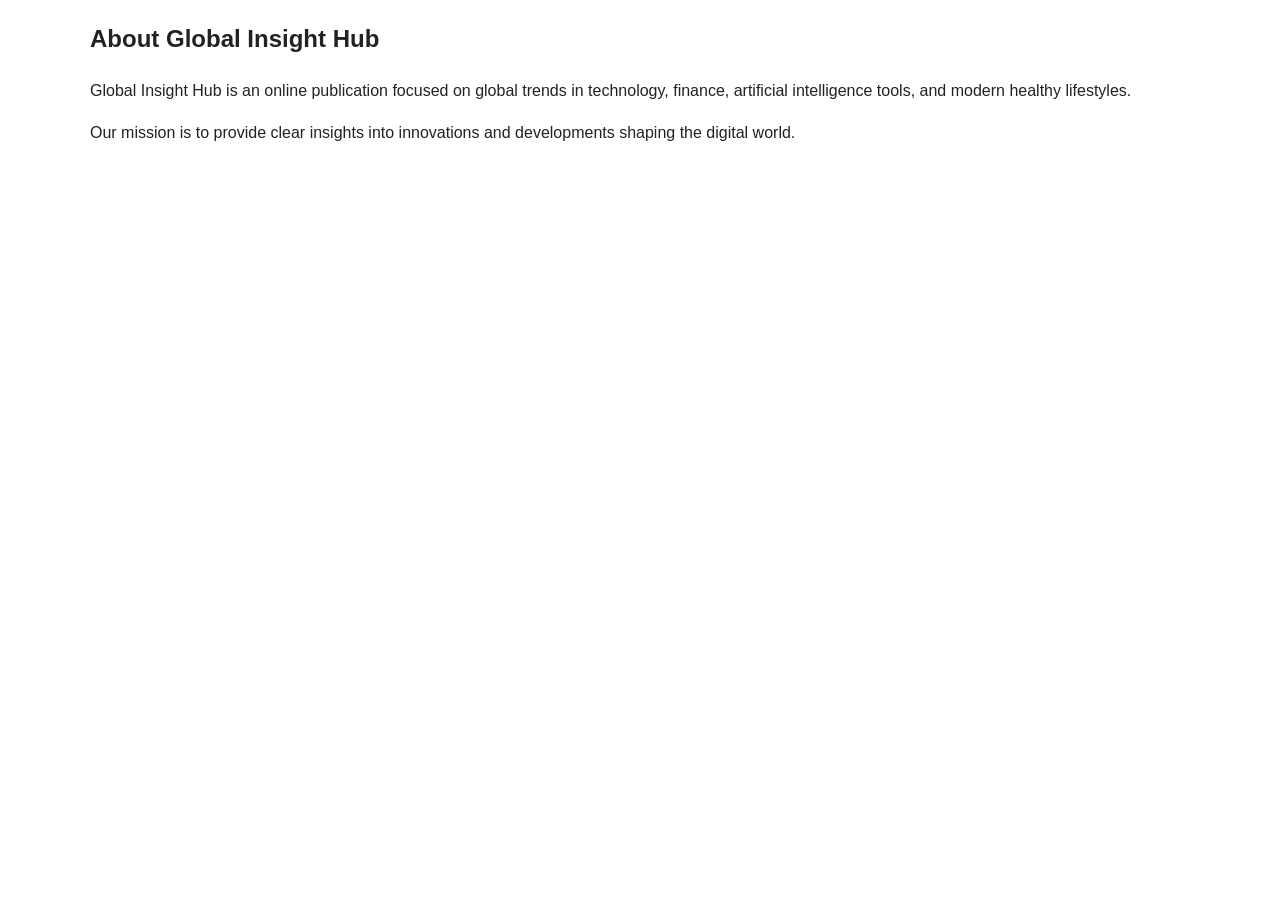
<file: about.html>
<!DOCTYPE html>
<html lang="en">
<head>
<meta charset="UTF-8">
<meta name="viewport" content="width=device-width, initial-scale=1.0">
<title>About Us</title>
<link rel="stylesheet" href="style.css">
</head>

<body>

<section class="container">

<h1>About Global Insight Hub</h1>

<p>
Global Insight Hub is an online publication focused on global trends in technology, finance, artificial intelligence tools, and modern healthy lifestyles.
</p >

<p>
Our mission is to provide clear insights into innovations and developments shaping the digital world.
</p >

</section>

</body>
</html>
</file>
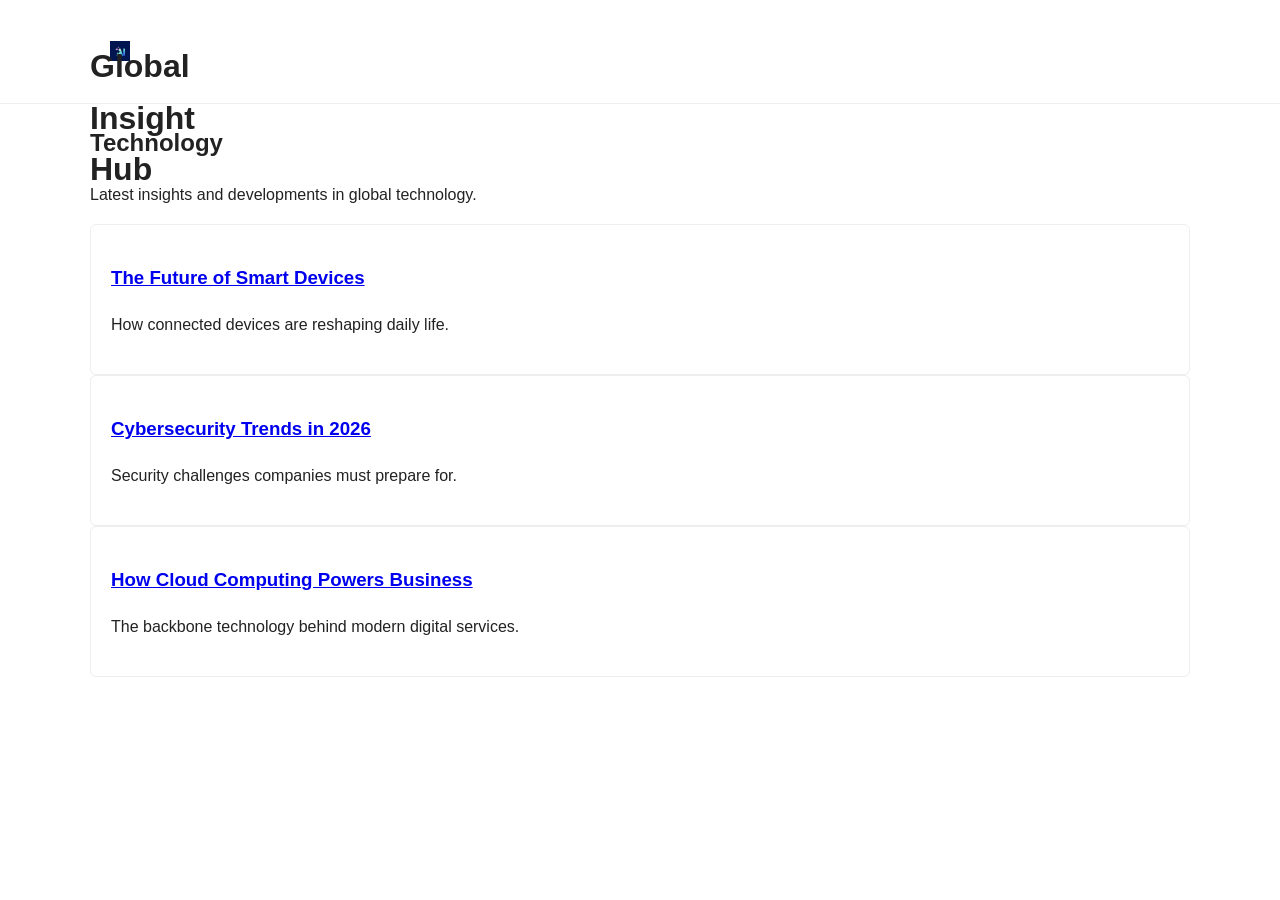
<file: category.html>
<!DOCTYPE html>
<html lang="en">
<head>
<meta charset="UTF-8">
<meta name="viewport" content="width=device-width, initial-scale=1.0">
<title>Technology | Global Insight Hub</title>
<link rel="stylesheet" href="style.css">
</head>

<body>

<header>
<div class="container nav">
<h1 class="logo">Global Insight Hub</h1>
</div>
</header>

<section class="container">

<h2>Technology</h2>
<p>Latest insights and developments in global technology.</p >

<div class="list">

<article>
<h3><a href=" ">The Future of Smart Devices</a ></h3>
<p>How connected devices are reshaping daily life.</p >
</article>

<article>
<h3><a href="article.html">Cybersecurity Trends in 2026</a ></h3>
<p>Security challenges companies must prepare for.</p >
</article>

<article>
<h3><a href="article.html">How Cloud Computing Powers Business</a ></h3>
<p>The backbone technology behind modern digital services.</p >
</article>

</div>

</section>

</body>
</html>
</file>
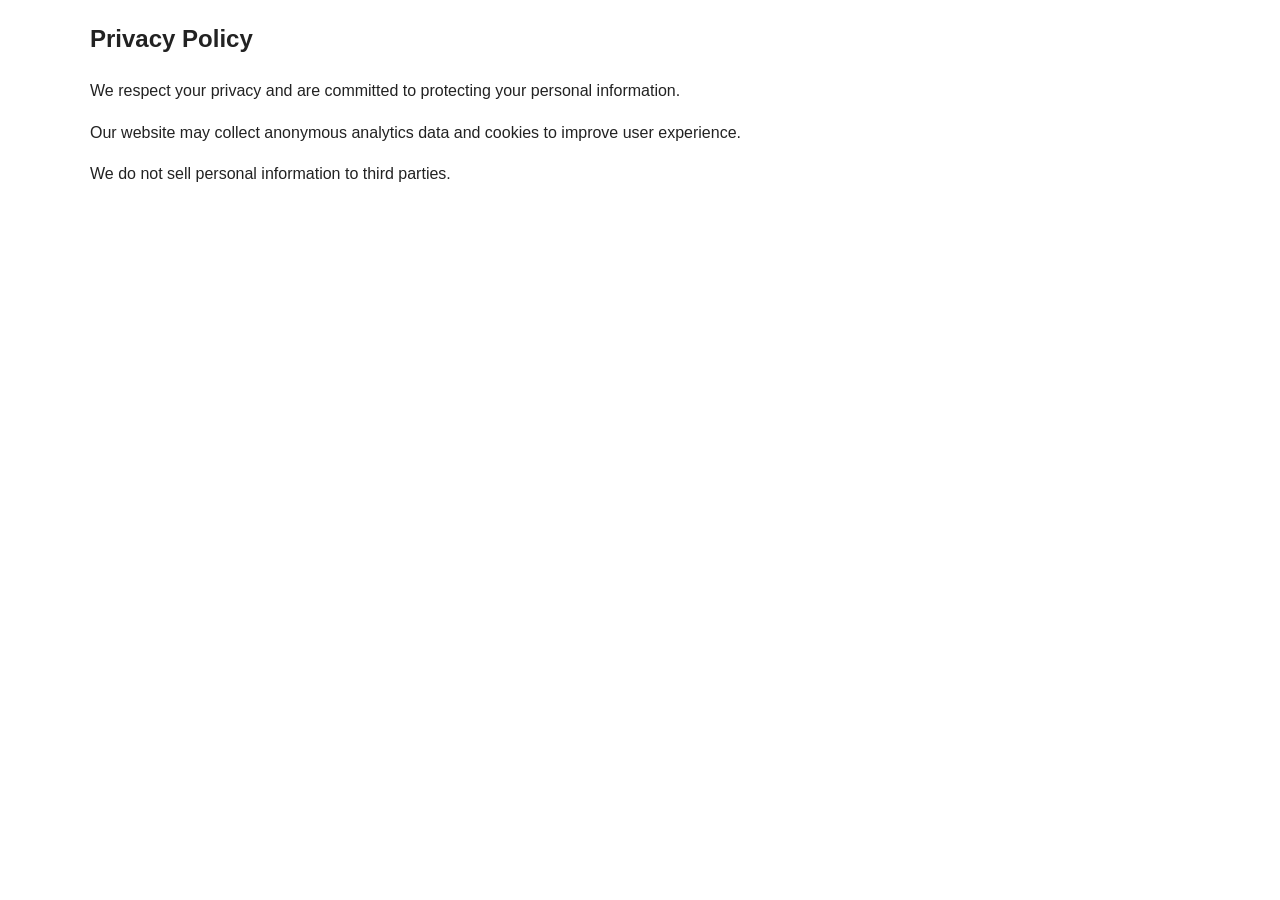
<file: privacy.html>
<!DOCTYPE html>
<html lang="en">
<head>
<meta charset="UTF-8">
<meta name="viewport" content="width=device-width, initial-scale=1.0">
<title>Privacy Policy</title>
<link rel="stylesheet" href="style.css">
</head>

<body>

<section class="container">

<h1>Privacy Policy</h1>

<p>
We respect your privacy and are committed to protecting your personal information.
</p >

<p>
Our website may collect anonymous analytics data and cookies to improve user experience.
</p >

<p>
We do not sell personal information to third parties.
</p >

</section>

</body>
</html>
</file>
<file: style.css>
body{
font-family: Arial, Helvetica, sans-serif;
margin:0;
background:#ffffff;
color:#222;
line-height:1.6;
}

.container{
width:90%;
max-width:1100px;
margin:auto;
}

header{
border-bottom:1px solid #eee;
padding:20px 0;
}

.nav{
display:flex;
justify-content:space-between;
align-items:center;
}

nav a{
margin-left:20px;
text-decoration:none;
color:#333;
}

.hero{
padding:40px 0;
text-align:center;
background:#f7f7f7;
}

.grid{
display:grid;
grid-template-columns:repeat(auto-fit,minmax(250px,1fr));
gap:20px;
margin-top:30px;
}

article{
border:1px solid #eee;
padding:20px;
border-radius:6px;
}

footer{
margin-top:60px;
padding:30px 0;
border-top:1px solid #eee;
text-align:center;
}

.article{
max-width:800px;
}

.meta{
color:#777;
font-size:14px;
}

.logo {
  width: 60px;
  height: 20px;

  background: url("images/logo.png") no-repeat center;
  background-size: contain;
}
.hero {
  background: url("images/banner.jpg") center/cover no-repeat;
  padding: 50px 10px;
  color: white;
  text-align: center;
}
</file>
